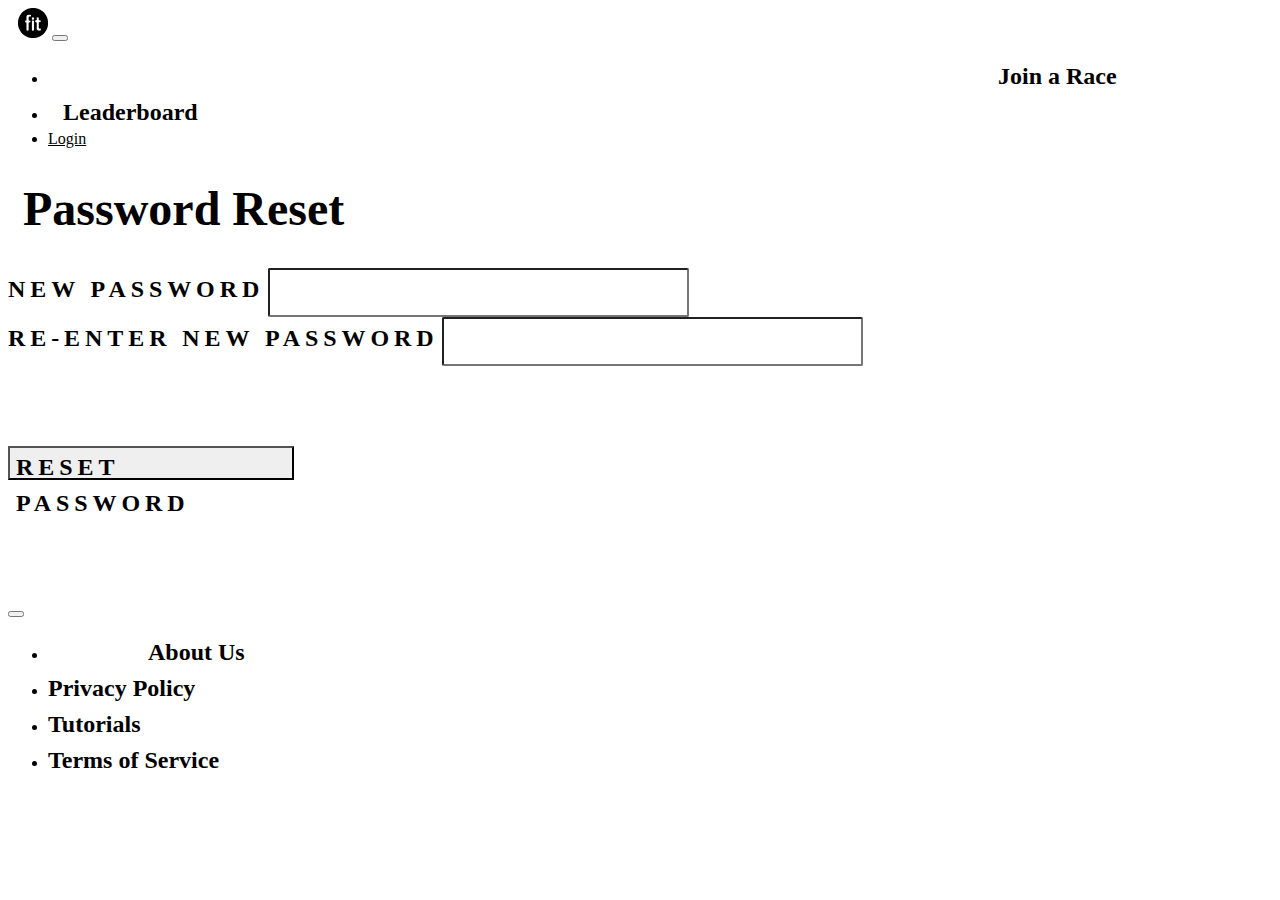
<file: index.html>
<!DOCTYPE html>
<html>
<head>
    <title>
        
    </title>
    <link rel="stylesheet" type="text/css" href="style.css">
    <link href="https://cdn.jsdelivr.net/npm/bootstrap@5.0.0-beta3/dist/css/bootstrap.min.css" rel="stylesheet" integrity="sha384-eOJMYsd53ii+scO/bJGFsiCZc+5NDVN2yr8+0RDqr0Ql0h+rP48ckxlpbzKgwra6" crossorigin="anonymous">
</head>
<body>

    

    <nav class="navbar navbar-expand-md navbar-dark fixed-top bg-primary ">
      <a class="navbar-brand" href="#"><img class="bi" src="Logo.png"></a>
      <button class="navbar-toggler" type="button" data-toggle="collapse" data-target="#navbarCollapse" aria-controls="navbarCollapse" aria-expanded="false" aria-label="Toggle navigation">
        <span class="navbar-toggler-icon"></span>
      </button>
      <div class="collapse navbar-collapse" id="navbarCollapse">
        <ul class="navbar-nav mr-auto">
          <li class="nav-item active">
            <a class="nav-link p-2" href="#" style="margin-left: 950px;">Join a Race<span class="sr-only"></span></a>
          </li>
          <li class="nav-item">
            <a class="nav-link p-2" href="#" style="margin-left: 15px;margin-right: 15px;">Leaderboard</a>
          </li>
           <li class="nav-item">
          <a class="btn btn-light btn-lg hb" href="#" style="padding-bottom: 2px;
padding-top: 2px;">Login</a>
</li>
        </ul>
        
          
        
      </div>
    </nav>




<div class="container py-5">
    
        <div class="col-md-12">
            
            <div class="row">
                
                <div class="col-md-6 offset-md-3">
                    <span class="anchor" id="formChangePassword"></span>
                   

                    
                    
                        <h1>Password Reset</h1>
                        <div class="card-body">
                            <form class="form" role="form" autocomplete="off" action="submit.html" method="POST">
                                <div class="form-group">
                                    <label for="inputPasswordOld">NEW PASSWORD</label>
                                    <input type="password" class="form-control" id="inputPasswordOld" required="" style="height: 45px;width: 417px;  border-radius: 2px; padding: 0;">
                                </div>
                                <div class="form-group">
                                    <label for="inputPasswordNew">RE-ENTER NEW PASSWORD</label>
                                    <input type="password" class="form-control" id="inputPasswordNew" required="" style="height: 45px;width: 417px;  border-radius: 2px; padding: 0">
                                    <span id="error"></span>
                                </div>
                                
                                
                                <div class="d-grid gap-2">
  
  <button class="btn btn-dark bb" type="button" onclick="errorMessage()">RESET PASSWORD</button>
  
</div>
                               
                            </form>
                                        </div>
                    
                    

              
    
    
</div>



   <nav class="navbar fixed-bottom navbar-expand-sm navbar-dark bg-primary btm">
      
      <button class="navbar-toggler" type="button" data-toggle="collapse" data-target="#navbarCollapse" aria-controls="navbarCollapse" aria-expanded="false" aria-label="Toggle navigation">
        <span class="navbar-toggler-icon"></span>
      </button>
      <div class="collapse navbar-collapse" id="navbarCollapse">
        <ul class="navbar-nav mr-auto">
          <li class="nav-item active">
            <a class="nav-link p-2" href="#" style="margin-left: 100px;">About Us <span class="sr-only"></span></a>
          </li>
          <li class="nav-item">
            <a class="nav-link p-2" href="#">Privacy Policy</a>
          </li>
          <li class="nav-item">
            <a class="nav-link p-2 " href="#">Tutorials</a>
          </li>
          <li class="nav-item">
            <a class="nav-link p-2" href="#">Terms of Service</a>
          </li>
        </ul>
      </div>
    </nav>

</body>
<script>
    function errorMessage() {
       var oldpass= document.getElementById("inputPasswordOld").value;
       var newpass= document.getElementById("inputPasswordNew").value;
       console.log(oldpass);
       console.log(newpass);
       var letters = /^[A-Za-z]+$/;
        var error = document.getElementById("error");
        if (oldpass!=newpass) 
        {
              
            
            error.textContent = "Passwords do not match.";
            error.style.color = "red";
        }
        else if(oldpass.length <8)
         {
           error.textContent = "Password is not of valid length";
            error.style.color = "red";
         }
         else if(!oldpass.value.match(letters))
          {
            error.textContent = "Password not contain only alphabates";
            error.style.color = "red";
         }
         else {
            error.textContent = "";
            parent.location='submit.html';
        }
          }

         
    
</script>
</html>
</file>
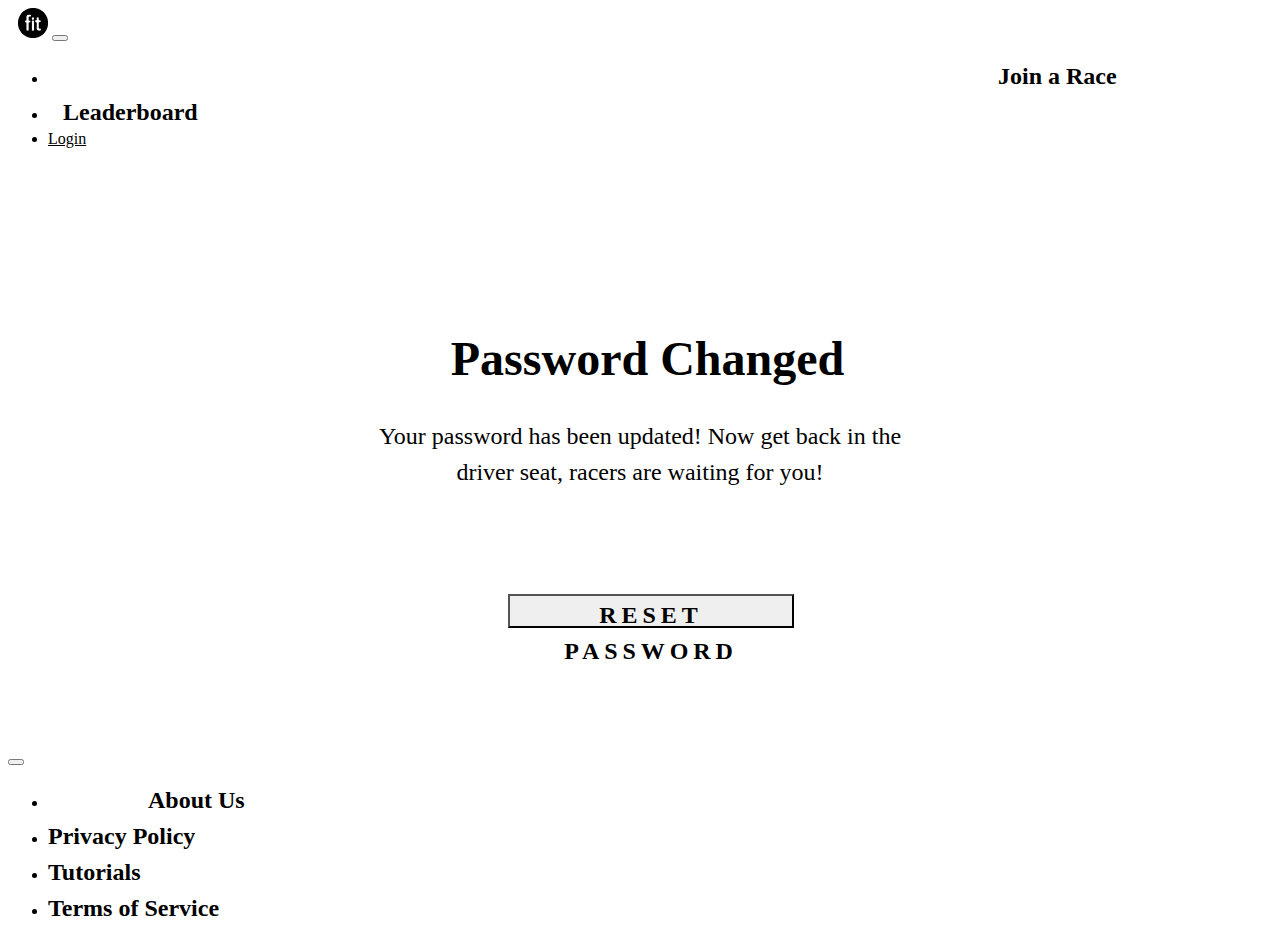
<file: submit.html>
<!DOCTYPE html>
<html>
<head>
    <title>
        
    </title>
    <link rel="stylesheet" type="text/css" href="style.css">
    <link href="https://cdn.jsdelivr.net/npm/bootstrap@5.0.0-beta3/dist/css/bootstrap.min.css" rel="stylesheet" integrity="sha384-eOJMYsd53ii+scO/bJGFsiCZc+5NDVN2yr8+0RDqr0Ql0h+rP48ckxlpbzKgwra6" crossorigin="anonymous">
</head>
<body>

    

    <nav class="navbar navbar-expand-md navbar-dark fixed-top bg-primary ">
      <a class="navbar-brand" href="#"><img class="bi" src="Logo.png"></a>
      <button class="navbar-toggler" type="button" data-toggle="collapse" data-target="#navbarCollapse" aria-controls="navbarCollapse" aria-expanded="false" aria-label="Toggle navigation">
        <span class="navbar-toggler-icon"></span>
      </button>
      <div class="collapse navbar-collapse" id="navbarCollapse">
        <ul class="navbar-nav mr-auto">
          <li class="nav-item active">
            <a class="nav-link p-2" href="#" style="margin-left: 950px;">Join a Race<span class="sr-only"></span></a>
          </li>
          <li class="nav-item">
            <a class="nav-link p-2" href="#" style="margin-left: 15px;margin-right: 15px;">Leaderboard</a>
          </li>
           <li class="nav-item">
          <a class="btn btn-light btn-lg hb" href="#" style="padding-bottom: 2px;
padding-top: 2px;">Login</a>
</li>
        </ul>
        
          
        
      </div>
    </nav>




<div class="container py-5">
    
        

    <h1 style="margin-top: 182px; text-align: center;">Password Changed</h1>
    <p class="lead">Your password has been updated! Now get back 
in the driver seat, racers are waiting for you! </p>
    
      <button class="btn btn-dark sb" type="button" style="margin-left: 500px;">RESET PASSWORD</button>
    
              
    
    
</div>



   <nav class="navbar fixed-bottom navbar-expand-sm navbar-dark bg-primary btm" style="width: 1550px;">
      
      <button class="navbar-toggler" type="button" data-toggle="collapse" data-target="#navbarCollapse" aria-controls="navbarCollapse" aria-expanded="false" aria-label="Toggle navigation">
        <span class="navbar-toggler-icon"></span>
      </button>
      <div class="collapse navbar-collapse" id="navbarCollapse">
        <ul class="navbar-nav mr-auto">
          <li class="nav-item active">
            <a class="nav-link p-2" href="#" style="margin-left: 100px;">About Us <span class="sr-only"></span></a>
          </li>
          <li class="nav-item">
            <a class="nav-link p-2" href="#">Privacy Policy</a>
          </li>
          <li class="nav-item">
            <a class="nav-link p-2 " href="#">Tutorials</a>
          </li>
          <li class="nav-item">
            <a class="nav-link p-2" href="#">Terms of Service</a>
          </li>
        </ul>
      </div>
    </nav>

</body>

</html>
</file>
<file: style.css>
.bi
{
	height: 30px;
	width: 30px;
	margin-left: 10px;
}
p{
	height: 72px;
width: 543px;

border-radius: 0;

font-family: Avenir Next;
font-size: 24px;
font-style: normal;
font-weight: 500;
line-height: 36px;
letter-spacing: 0em;
text-align: center;
margin-right: auto;
margin-left: auto;


}

.p-2 {
	text-decoration: none;
	height: 32px;
width: 164px;
left: 779px;
top: 36px;
border-radius: 0;
font-family: Avenir Next;
font-size: 24px;
font-style: normal;
font-weight: 700;
line-height: 36px;
letter-spacing: 0em;
text-align: center;


font-family: Avenir Next;
font-style: normal;
font-weight: bold;
font-size: 24px;
line-height: 150%;
/* or 36px */

text-align: center;
color: black;

}
.hb
{
	
text-align: center;
width :144px;
padding-bottom: 2px;
padding-top: 2px;
font-family: Avenir Next;
color: #000000;
}
.btn-group-lg>.btn, .btn-lg
{
  padding-bottom: 2rem;
}

.card-body
{
	padding-top: 0;
}
h1
{
	font-family: Poppins;
font-style: normal;
font-weight: bold;
font-size: 48px;
line-height: 120%;
padding-left: 15px;
font-weight: 700;
line-height: 58px;
letter-spacing: 0em;
text-align: left;
margin-bottom: 30px;

}
label
{

font-family: Avenir Next;
font-size: 24px;
font-style: normal;
font-weight: 700;
line-height: 33px;
letter-spacing: 0.205em;
text-align: left;

font-weight: bold;

/* identical to box height */

letter-spacing: 0.205em;

color: #000000;


/* Inside Auto Layout */

flex: none;
order: 0;
flex-grow: 0;
margin: 66px 0px;
}
.bb
{
	height: 34px;
width: 286px;

border-radius: 0;
font-family: Poppins;
font-size: 24px;
font-style: normal;
font-weight: 700;
line-height: 36px;
letter-spacing: 0.205em;
text-align: left;
font-weight: bold;
margin-top: 80px;
margin-bottom: 120px;
}
.sb
{
height: 34px;
width: 286px;

border-radius: 0;
font-family: Poppins;
font-size: 24px;
font-style: normal;
font-weight: 700;
line-height: 36px;
letter-spacing: 0.205em;
text-align: center;
font-weight: bold;
margin-top: 80px;
margin-bottom: 120px;	
}
input
{
	height: 45px;
width: 417px;

border-radius: 2px;

}
.btm
{
	height: 138px;
width: 1440px;
padding: 0;

border-radius: 0px;

}
</file>
